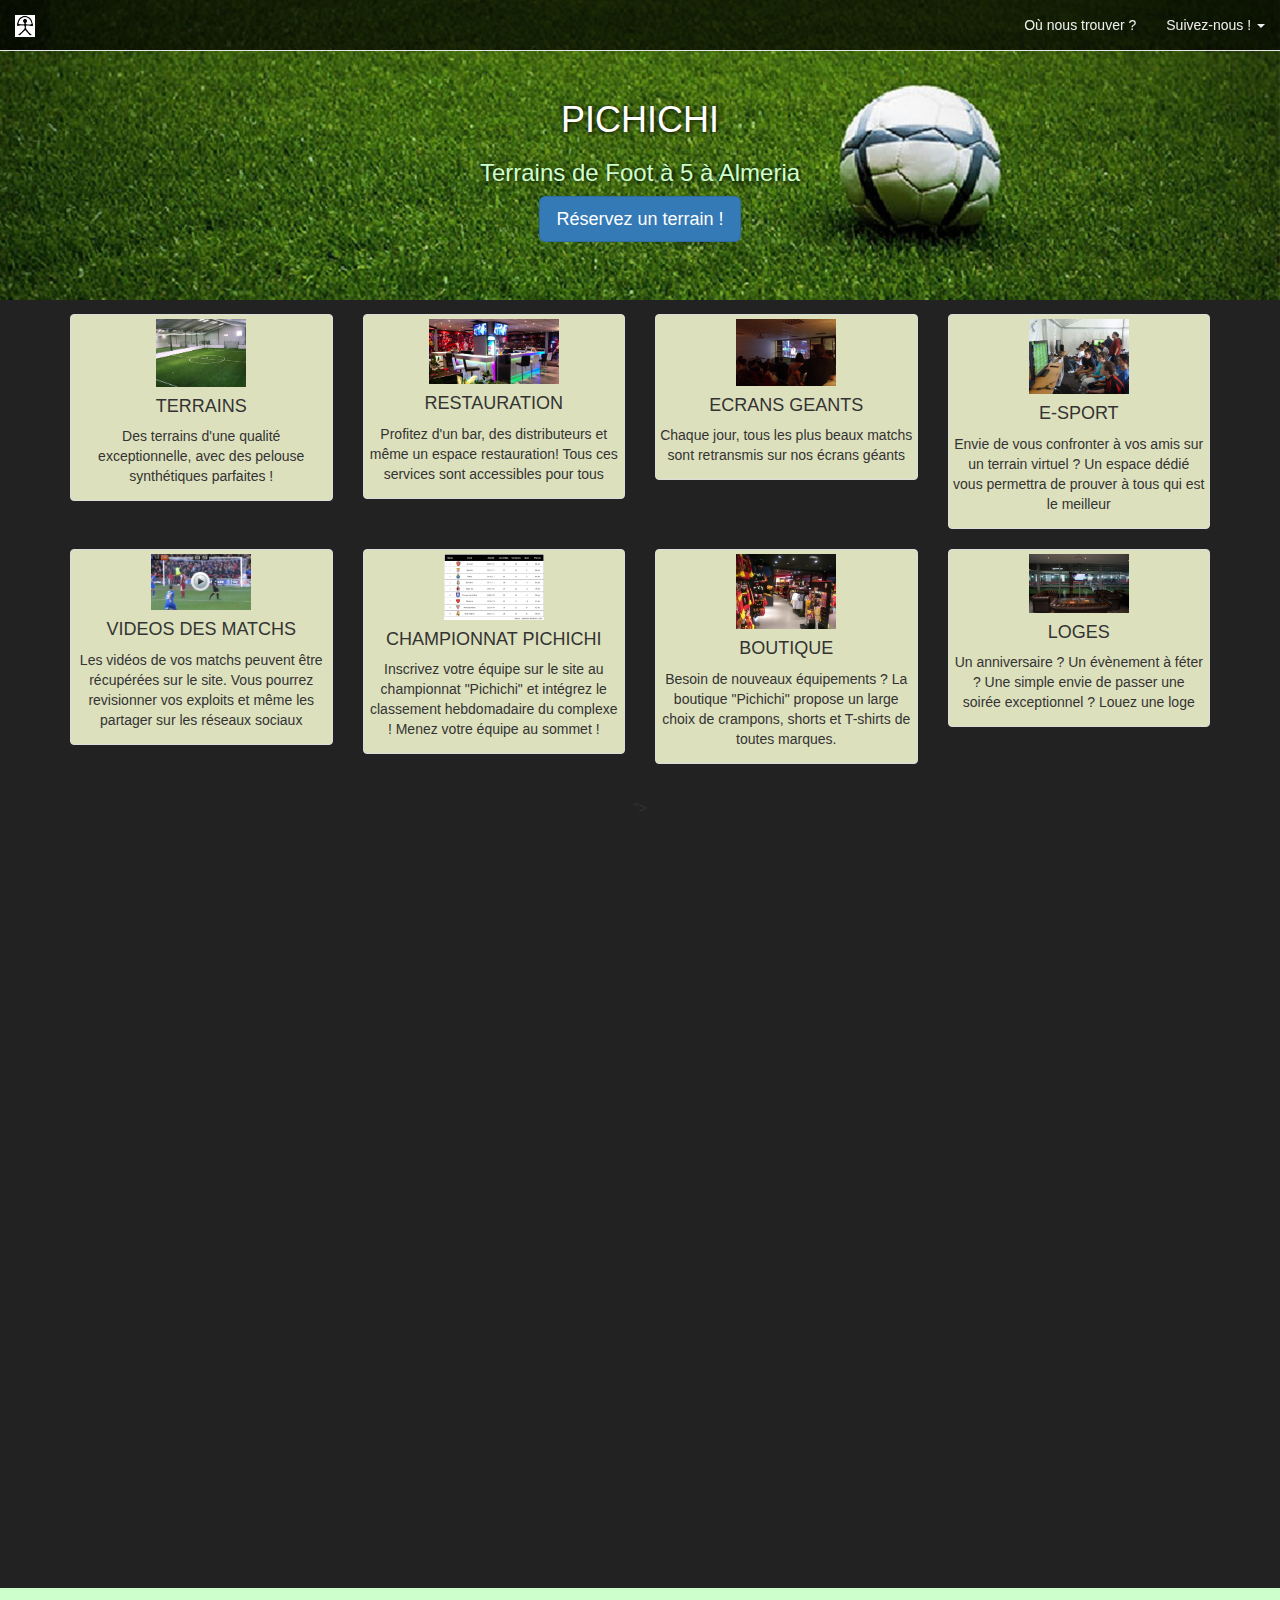
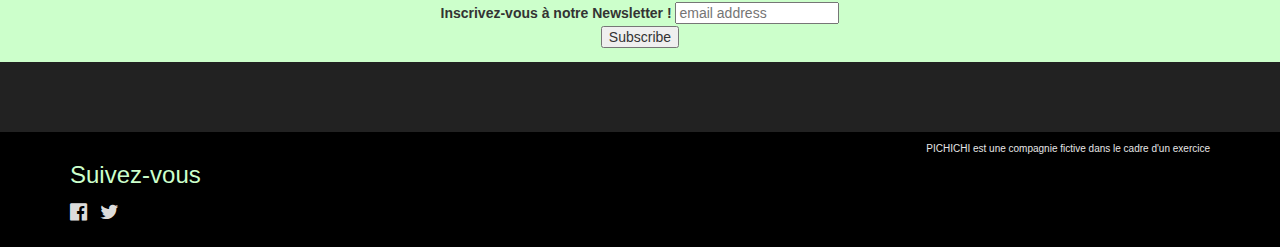
<file: index.html>
<!DOCTYPE html>
<html>
<head>
	<meta charset="utf-8">
    <meta http-equiv="X-UA-Compatible" content="IE=edge">
    <meta name="viewport" content="width=device-width, initial-scale=1">
	<title>Mon site de Foot Indoor</title>
    <link rel="stylesheet" href="https://maxcdn.bootstrapcdn.com/bootstrap/3.2.0/css/bootstrap.min.css">
    <link rel="stylesheet" href="https://maxcdn.bootstrapcdn.com/font-awesome/4.6.3/css/font-awesome.min.css">
    
    <!-- référencement google -->
    <title>Pichichi foot à 5</title>
	<meta name="description" content="La référence du foot indoor en Espagne." />

	<!-- Facebook -->
	<meta property="og:title" content="La sensation FOOT 5 PICHICHI" />
	<meta property="og:type" content="Le meilleur complexe de foot 5 en espagne" />
	<meta property="og:url" content="http://pichichi.fr" />
	<meta property="og:image" content="images/ballon.jpg" />
	<meta property="og:description" content="Venez jouer au foot salle avec vos amis" />
	<meta property="og:site_name" content="PICHICHI" />
	<meta property="fb:admins" content="Facebook numeric ID" />

	<!-- Twitter -->
	<meta name="twitter:card" content="summary_large_image">
	<meta name="twitter:site" content="@publisher_handle">
	<meta name="twitter:title" content="Pichihchi, la sensation foot">
	<meta name="twitter:description" content="La référence du foot salle.">
	<meta name="twitter:creator" content="@author_handle">
	<meta name="twitter:image:src" content="http://www.example.com/image.jpg">





    <link rel="stylesheet" type="text/css" href="style.css">


</head>
<body>
	
	<nav class="navbar navbar-default navbar-fixed-top navbar-transparent" role="navigation">
	      <div class="container-fluid">
        <!-- Brand and toggle get grouped for better mobile display -->
        <div class="navbar-header">
          <button type="button" class="navbar-toggle" data-toggle="collapse" data-target="#bs-example-navbar-collapse-1">
            <span class="sr-only">Menu</span>
            <span class="icon-bar"></span>
            <span class="icon-bar"></span>
            <span class="icon-bar"></span>
          </button>
          <a class="navbar-brand" href="#">
            <img src="images/indalo.png" width="20px">
          </a>
        </div>

        <!-- Collect the nav links, forms, and other content for toggling -->
        <div class="collapse navbar-collapse" id="bs-example-navbar-collapse-1">
          <!-- <ul class="nav navbar-nav">
            <li class="active"><a href="#">Link</a></li>
            <li><a href="#">Link</a></li>
          </ul> -->
          <ul class="nav navbar-nav navbar-right">
            <li>
              <a href="contact.html">Où nous trouver ?</a>
            </li>
            <li class="dropdown">
              <a href="#" class="dropdown-toggle" data-toggle="dropdown">Suivez-nous ! <span class="caret"></span></a>
              <ul class="dropdown-menu" role="menu">
                <li><a href="https://twitter.com/guillaumedutti"> <i class="fa fa-twitter-square"></i> Twitter</a></li>
                <li><a href="https://www.facebook.com/travisDbickle.ny"> <i class="fa fa-facebook-square"></i> Facebook</a></li>
              </ul>
            </li>
          </ul>
        </div><!-- /.navbar-collapse -->
      </div><!-- /.container-fluid -->
    </nav>



	<!-- Bandeau Titre Image CAT -->
	<div id="cover">
		
		<h1> PICHICHI </h1>

		<h3>Terrains de Foot à 5 à Almeria
		</h3>


		<!-- Button trigger modal -->
		<button type="button" class="btn btn-primary btn-lg" data-toggle="modal" data-target="#myModal">
		  Réservez un terrain !
		</button>

		<!-- Modal -->
		<div class="modal fade" id="myModal" tabindex="-1" role="dialog" aria-labelledby="myModalLabel">
		  <div class="modal-dialog" role="document">
		    <div class="modal-content">
		      <div class="modal-header">
		        <button type="button" class="close" data-dismiss="modal" aria-label="Close"><span aria-hidden="true">&times;</span></button>
		        <h4 class="modal-title" id="myModalLabel">Réservez votre terrain pour 1h </h4>
		      </div>
		      <div class="modal-body">
			      <div id="wufoo-z1q1600h1oatl6n">
						Fill out my <a href="https://dutinho.wufoo.com/forms/z1q1600h1oatl6n">online form</a>.
						</div>
						<div id="wuf-adv" style="font-family:inherit;font-size: small;color:#a7a7a7;text-align:center;display:block;">Use <a href="http://www.wufoo.com/partners/">Wufoo integrations</a> and get your data to your favorite apps.</div>
						<script type="text/javascript">var z1q1600h1oatl6n;(function(d, t) {
						var s = d.createElement(t), options = {
						'userName':'dutinho',
						'formHash':'z1q1600h1oatl6n',
						'autoResize':true,
						'height':'544',
						'async':true,
						'host':'wufoo.com',
						'header':'show',
						'ssl':true};
						s.src = ('https:' == d.location.protocol ? 'https://' : 'http://') + 'www.wufoo.com/scripts/embed/form.js';
						s.onload = s.onreadystatechange = function() {
						var rs = this.readyState; if (rs) if (rs != 'complete') if (rs != 'loaded') return;
						try { z1q1600h1oatl6n = new WufooForm();z1q1600h1oatl6n.initialize(options);z1q1600h1oatl6n.display(); } catch (e) {}};
						var scr = d.getElementsByTagName(t)[0], par = scr.parentNode; par.insertBefore(s, scr);
						})(document, 'script');</script>


		      </div>
		      <div class="modal-footer">
		        <button type="button" class="btn btn-default" data-dismiss="modal">Close</button>
		        <button type="button" class="btn btn-primary">Save changes</button>
		      </div>
		    </div>
		  </div>
		</div>
	</div>


	<div id="teaser">
			<div class="vertical-spacer">
			</div>
				
				<div class="container">
				 	
				 	<div class="row">
				 	    
				 	    <div class="col-xs-12 col-sm-6 col-md-3">
				 	    	<div class="thumbnail">
								<img src="images/terrain1.jpg" width="90px" alt="terrain de foot 5">
								<h4>TERRAINS</h4>
								<p>Des terrains d'une qualité exceptionnelle, avec des pelouse synthétiques parfaites !</p>
							</div>	
						</div>

		 				<div class="col-xs-12 col-sm-6 col-md-3">
							<div class="thumbnail">	
								<img src="images/bar.jpg" width="130px" alt="bar pichichi">
								<h4>RESTAURATION</h4>
								<p>Profitez d'un bar, des distributeurs et même un espace restauration! Tous ces services sont accessibles pour tous</p>
							</div>	
						</div>

						<div class="col-xs-12 col-sm-6 col-md-3">
							<div class="thumbnail">	
								<img src="images/ecran.jpg" width="100px" alt="ecran geant">
								<h4>ECRANS GEANTS</h4>
								<p>Chaque jour, tous les plus beaux matchs sont retransmis sur nos écrans géants</p>
							</div>	
						</div>

						<div class="col-xs-12 col-sm-6 col-md-3">
							<div class="thumbnail">
								<img src="images/play.jpg" width="100px" alt="e-sport">
								<h4>E-SPORT</h4>
								<p>Envie de vous confronter à vos amis sur un terrain virtuel ? Un espace dédié vous permettra de prouver à tous qui est le meilleur </p>
							</div>	
						</div>
					</div>

					<div class="row">

						<div class="col-xs-12 col-sm-6 col-md-3">
							<div class="thumbnail">
								<img src="images/video.jpg" width="100px" class="circle" alt="video des matchs">
								<h4>VIDEOS DES MATCHS</h4>
								<p>Les vidéos de vos matchs peuvent être récupérées sur le site. Vous pourrez revisionner vos exploits et même les partager sur les réseaux sociaux </p>
							</div>	
						</div>

						<div class="col-xs-12 col-sm-6 col-md-3">
							<div class="thumbnail">
								<img src="images/classement.jpg" width="100px" class="circle" alt="classement footsalle">
								<h4>CHAMPIONNAT PICHICHI</h4>
								<p>Inscrivez votre équipe sur le site au championnat "Pichichi" et intégrez le classement hebdomadaire du complexe ! Menez votre équipe au sommet !</p>
							</div>	
						</div>

						<div class="col-xs-12 col-sm-6 col-md-3">
							<div class="thumbnail">
								<img src="images/boutique.JPG" width="100px" class="circle" alt="boutique footsalle">
								<h4>BOUTIQUE</h4>
								<p>Besoin de nouveaux équipements ? La boutique "Pichichi" propose un large choix de crampons, shorts et T-shirts de toutes marques. </p>
							</div>	
						</div>

						<div class="col-xs-12 col-sm-6 col-md-3">
							<div class="thumbnail">
								<img src="images/loge.jpeg" width="100px" class="circle" alt="loge footsalle">
								<h4>LOGES</h4>
								<p>Un anniversaire ? Un évènement à féter ? Une simple envie de passer une soirée exceptionnel ? Louez une loge</p>
							</div>
						</div>
					</div>
					<div class="vertical-spacer">
					</div>
				</div>
			</div>


	<!-- 16:9 aspect ratio -->
	<div class="embed-responsive embed-responsive-16by9">
	  <iframe class="embed-responsive-item" src="https://www.youtube.com/embed/9EW19VFmjhU" frameborder="0" allowfullscreen></iframe>"></iframe>
	</div>

	<div class="space"></div>

	
		<!-- Begin MailChimp Signup Form -->
		<link href="//cdn-images.mailchimp.com/embedcode/slim-10_7.css" rel="stylesheet" type="text/css">
		<style type="text/css">
			#mc_embed_signup{background:#fff; clear:left; font:14px Helvetica,Arial,sans-serif; }
			/* Add your own MailChimp form style overrides in your site stylesheet or in this style block.
			   We recommend moving this block and the preceding CSS link to the HEAD of your HTML file. */
		</style>
		<div id="mc_embed_signup">
		<form action="//facebook.us14.list-manage.com/subscribe/post?u=96875212fdcd711a2b795c69c&amp;id=85bbffd569" method="post" id="mc-embedded-subscribe-form" name="mc-embedded-subscribe-form" class="validate" target="_blank" novalidate>
		    <div id="mc_embed_signup_scroll">
			<div class="vertical-spacer"></div>
			<label for="mce-EMAIL">Inscrivez-vous à notre Newsletter !</label>
			<input type="email" value="" name="EMAIL" class="email" id="mce-EMAIL" placeholder="email address" required>
		    <!-- real people should not fill this in and expect good things - do not remove this or risk form bot signups-->
		    <div style="position: absolute; left: -5000px;" aria-hidden="true"><input type="text" name="b_96875212fdcd711a2b795c69c_85bbffd569" tabindex="-1" value=""></div>
		    <div class="clear"><input type="submit" value="Subscribe" name="subscribe" id="mc-embedded-subscribe" class="button"></div>
		    <div class="vertical-spacer"></div>
		    </div>
		</form>
		</div>

		<!--End mc_embed_signup-->


	<div class="space"></div>





	<div id="MyFooter">
				<div class="container">
					<div class="row">
						<div class="col-xs-12 col-md-6 text-left">
							<h3>Suivez-vous</h3>
								<ul class="list-inline">
									<li><a href="https://www.facebook.com/travisDbickle.ny"><i class="fa fa-facebook-official" aria-hidden="true"></i></a></li>
									<li><a href="https://twitter.com/guillaumedutti"><i class="fa fa-twitter" aria-hidden="true"></i></a></li>
								</ul>
						</div>
						<div class="col-xs-12 col-md-6 text-right">
							<p>PICHICHI est une compagnie fictive dans le cadre d'un exercice</p>
						</div>
					</div>
				</div>
			</div>





	<!-- JAVASCRIPT -->
	<script src="https://ajax.googleapis.com/ajax/libs/jquery/1.11.1/jquery.min.js"></script>
	<script src="https://maxcdn.bootstrapcdn.com/bootstrap/3.2.0/js/bootstrap.min.js"></script>
</body>
</html>
</file>
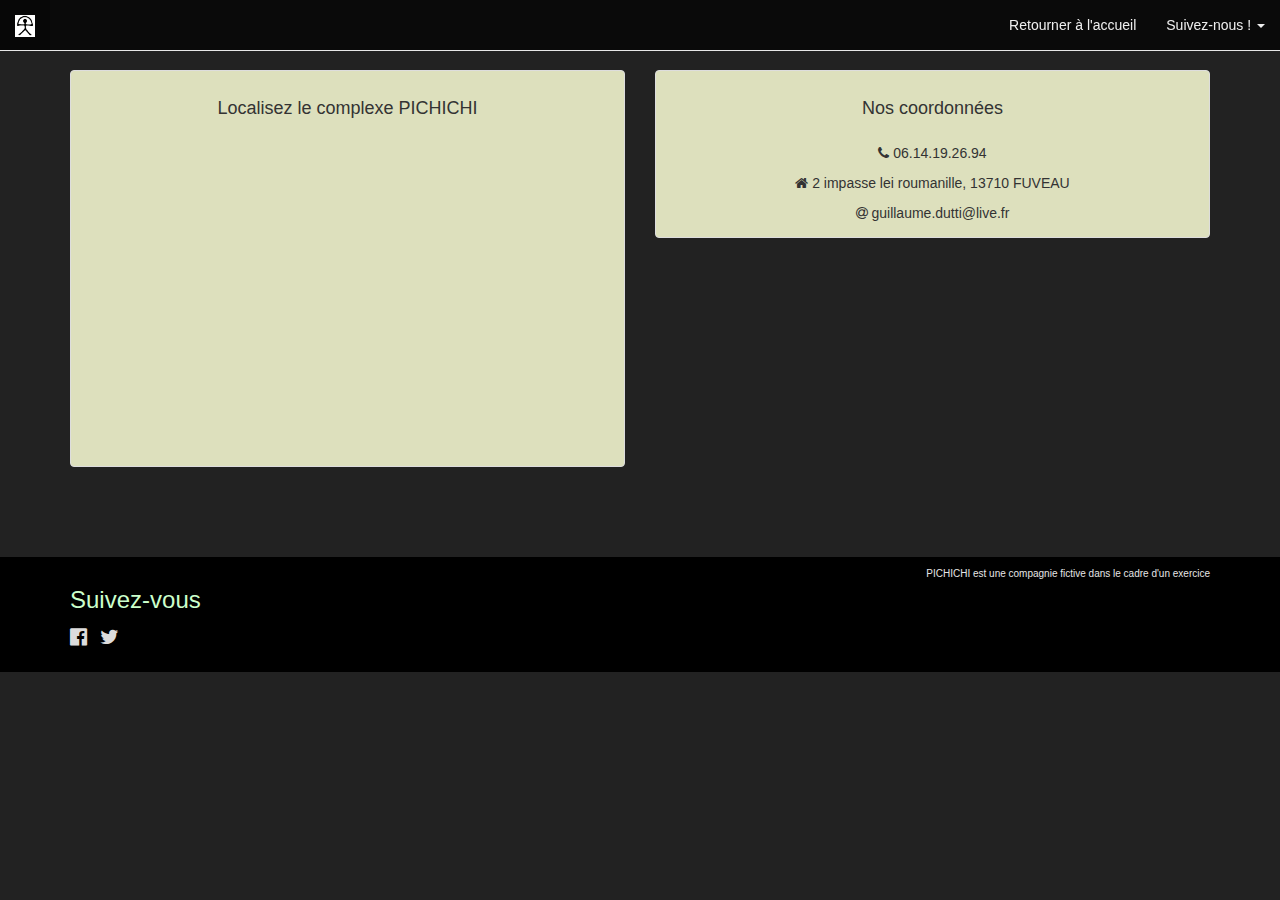
<file: contact.html>
<!DOCTYPE html>
<html>
<head>
	<meta charset="utf-8">
    <meta http-equiv="X-UA-Compatible" content="IE=edge">
    <meta name="viewport" content="width=device-width, initial-scale=1">
	<title>Contact Pichichi</title>
    <link rel="stylesheet" href="https://maxcdn.bootstrapcdn.com/bootstrap/3.2.0/css/bootstrap.min.css">
    <link rel="stylesheet" href="https://maxcdn.bootstrapcdn.com/font-awesome/4.6.3/css/font-awesome.min.css">
    
        <!-- référencement google -->
    <title>Nous contacter Pichichi foot à 5</title>
	<meta name="description" content="Contactez la référence du foot indoor en Espagne." />

	<!-- Facebook -->
	<meta property="og:title" content="Contact La sensation FOOT 5 PICHICHI" />
	<meta property="og:type" content="Contactez le meilleur complexe de foot 5 en espagne" />
	<meta property="og:url" content="http://pichichi.fr" />
	<meta property="og:image" content="images/ballon.jpg" />
	<meta property="og:description" content="Venez jouer au foot salle avec vos amis" />
	<meta property="og:site_name" content="PICHICHI" />
	<meta property="fb:admins" content="Facebook numeric ID" />

	<!-- Twitter -->
	<meta name="twitter:card" content="summary_large_image">
	<meta name="twitter:site" content="@publisher_handle">
	<meta name="twitter:title" content="Contactez Pichihchi, la sensation foot">
	<meta name="twitter:description" content="La référence du foot salle.">
	<meta name="twitter:creator" content="@author_handle">
	<meta name="twitter:image:src" content="http://www.example.com/image.jpg">





    <link rel="stylesheet" type="text/css" href="style.css">


</head>
<body>
	
	<nav class="navbar navbar-default navbar-fixed-top navbar-transparent" role="navigation">
	      <div class="container-fluid">
        <!-- Brand and toggle get grouped for better mobile display -->
        <div class="navbar-header">
          <button type="button" class="navbar-toggle" data-toggle="collapse" data-target="#bs-example-navbar-collapse-1">
            <span class="sr-only">Menu</span>
            <span class="icon-bar"></span>
            <span class="icon-bar"></span>
            <span class="icon-bar"></span>
          </button>
          <a class="navbar-brand" href="#">
            <img src="images/indalo.png" width="20px">
          </a>
        </div>

        <!-- Collect the nav links, forms, and other content for toggling -->
        <div class="collapse navbar-collapse" id="bs-example-navbar-collapse-1">
          <!-- <ul class="nav navbar-nav">
            <li class="active"><a href="#">Link</a></li>
            <li><a href="#">Link</a></li>
          </ul> -->
          <ul class="nav navbar-nav navbar-right">
            <li>
              <a href="index.html">Retourner à l'accueil</a>
            </li>
            <li class="dropdown">
              <a href="#" class="dropdown-toggle" data-toggle="dropdown">Suivez-nous ! <span class="caret"></span></a>
              <ul class="dropdown-menu" role="menu">
                <li><a href="https://twitter.com/guillaumedutti"> <i class="fa fa-twitter-square"></i> Twitter</a></li>
                <li><a href="https://www.facebook.com/travisDbickle.ny"> <i class="fa fa-facebook-square"></i> Facebook</a></li>
              </ul>
            </li>
          </ul>
        </div><!-- /.navbar-collapse -->
      </div><!-- /.container-fluid -->
    </nav>


    <div class="space"></div>
    	
    <div id="cartecontact">

		<div class="container">
			
			<div class="row">
				
				<div class="col-xs-12 col-sm-6">
					<div class="thumbnail">
						<div class="vertical-spacer"></div>

						<h4> Localisez le complexe PICHICHI </h4>

						<div class="vertical-spacer"></div>

						<iframe src="https://www.google.com/maps/embed?pb=!1m18!1m12!1m3!1d23173.876870366686!2d5.548131!3d43.44525845000001!2m3!1f0!2f0!3f0!3m2!1i1024!2i768!4f13.1!3m3!1m2!1s0x12c990bd842be31f%3A0x58e690c72d90e80!2sLe+Jas+de+Bassas%2C+13710+Fuveau!5e0!3m2!1sfr!2sfr!4v1478016159721" width="300" height="300" frameborder="0" style="border:0" allowfullscreen></iframe>

						<div class="vertical-spacer"></div>
					</div>
				</div>	

				<div class="col-xs-12 col-sm-6">
					<div class="thumbnail">
						
						<div class="vertical-spacer"></div>

						<h4> Nos coordonnées </h4>

						<div class="vertical-spacer"></div>

						<p> <i class="fa fa-phone" aria-hidden="true"></i> 06.14.19.26.94 </p>

						<p><i class="fa fa-home" aria-hidden="true"></i> 2 impasse lei roumanille, 13710 FUVEAU</p>

						<p><i class="fa fa-at" aria-hidden="true"></i> guillaume.dutti@live.fr</p>

					</div>	
				</div>

			</div>	
		</div>		
 	</div>

 	<div class="space"></div>

	<div id="MyFooter">
				<div class="container">
					<div class="row">
						<div class="col-xs-12 col-md-6 text-left">
							<h3>Suivez-vous</h3>
								<ul class="list-inline">
									<li><a href="https://www.facebook.com/travisDbickle.ny"><i class="fa fa-facebook-official" aria-hidden="true"></i></a></li>
									<li><a href="https://twitter.com/guillaumedutti"><i class="fa fa-twitter" aria-hidden="true"></i></a></li>
								</ul>
						</div>
						<div class="col-xs-12 col-md-6 text-right">
							<p>PICHICHI est une compagnie fictive dans le cadre d'un exercice</p>
						</div>
					</div>
				</div>
			</div>





	<!-- JAVASCRIPT -->
	<script src="https://ajax.googleapis.com/ajax/libs/jquery/1.11.1/jquery.min.js"></script>
	<script src="https://maxcdn.bootstrapcdn.com/bootstrap/3.2.0/js/bootstrap.min.js"></script>
</body>
</html>
</file>
<file: style.css>
body {
	text-align: center;
	background-color: #222222;
}

h3 {
	color: #CCFFCB;
}



#cover {
	color: white;
	text-align: center;
	text-shadow: 1px 1px 5px black;
	padding-top: 80px;
	background-image: url(images/ballon.jpg);
	background-size: cover;
	height: 300px; 
}

.navbar-transparent {
  background-color: rgba(0, 0, 0, 0.7);
}

.navbar-transparent .navbar-brand,
.navbar-transparent .navbar-nav > li > a {
  color: #eeeeee;
}

.navbar-transparent .navbar-brand:hover,
.navbar-transparent .navbar-brand:active,
.navbar-transparent .navbar-brand:focus,
.navbar-transparent .navbar-nav > li > a:hover,
.navbar-transparent .navbar-nav > li > a:active,
.navbar-transparent .navbar-nav > li > a:focus,
.navbar-transparent .navbar-nav > .open > a,
.navbar-transparent .navbar-nav > .open > a:hover,
.navbar-transparent .navbar-nav > .open > a:focus {
  color: white;
  background-color: rgba(0, 0, 0, 0.3);
}

.vertical-spacer {
	height: 1em;
}

.space {
	height: 5em;
}

#mc_embed_signup_scroll {
	background-color: #CCFFCB;
}

#MyFooter {
	color: rgb(230,230,230);
	background-color: black;
	padding-top: 1em;
  	padding-bottom: 1em;
  	font-size: 10px;
}

#MyFooter a {
	font-size: 2em;
	color: rgb(220,220,220);
}

#MyFooter a:hover {
	color: white;
}

.thumbnail {
	background-color: #DDE0BD;
}
</file>
